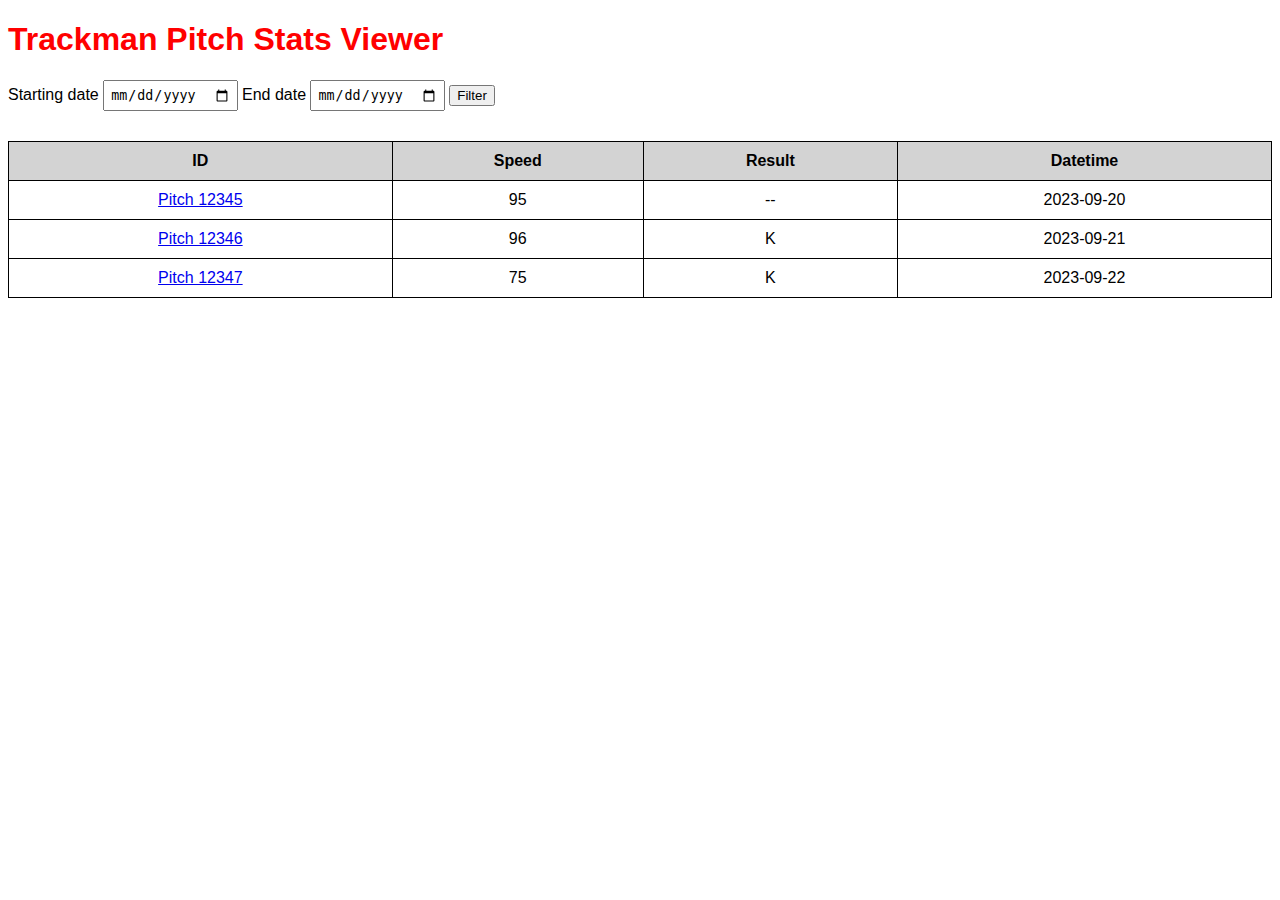
<file: index.html>
<!DOCTYPE html>
<html lang="en">
  <head>
    <meta charset="UTF-8">
    <meta name="viewport" content="width=device-width, initial-scale=1.0">
    <title>Pitch Stats Viewer</title>
    <style>
      body {
        font-family: Arial, sans-serif;
      }
      h1 {
        color: red;
      }
      table {
        width: 100%;
        border-collapse: collapse;
        margin-top: 20px;
      }
      table, th, td {
        border: 1px solid black;
      }
      th {
        cursor: pointer;
        background-color: lightgray;
        padding: 10px;
      }
      th.sorted-asc::after {
        content: ' ▲';
      }
      th.sorted-desc::after {
        content: ' ▼';
      }
      td {
        padding: 10px;
        text-align: center;
      }
      input {
        margin-bottom: 10px;
        padding: 5px;
      }
    </style>
  </head>
  <body>
    <h1>Trackman Pitch Stats Viewer</h1>
    <form onsubmit="filterData(event);">
      <label>Starting date</label>
      <input type="date" id="startdate">
      <label>End date</label>
      <input type="date" id="enddate">
      <button type="submit">Filter</button>
    </form>
    <table id="dataTable">
      <thead>
        <tr>
          <th onclick="sortTable(0)">ID</th>
          <th onclick="sortTable(1)">Speed</th>
          <th onclick="sortTable(2)">Result</th>
          <th onclick="sortTable(3)">Datetime</th>
        </tr>
      </thead>
      <tbody id="tableBody">
        <tr data-date="2023-09-20">
          <td><a href="details.html">Pitch 12345</a></td>
          <td>95</td>
          <td>--</td>
          <td>2023-09-20</td>
        </tr>
        <tr data-date="2023-09-21">
          <td><a href="details.html">Pitch 12346</a></td>
          <td>96</td>
          <td>K</td>
          <td>2023-09-21</td>
        </tr>
        <tr data-date="2023-09-22">
          <td><a href="details.html">Pitch 12347</a></td>
          <td>75</td>
          <td>K</td>
          <td>2023-09-22</td>
        </tr>
      </tbody>
    </table>
    
    <script>
      function filterData(event) {
        event.preventDefault();
        
        var startdate = new Date(document.getElementById("startdate").value);
        var enddate = new Date(document.getElementById("enddate").value);
        var rows = document.querySelectorAll("#tableBody tr");
        
        rows.forEach(row => {
          var rowDate = new Date(row.getAttribute("data-date"));
          
          if (!isNaN(startdate) && !isNaN(enddate)) {
            if (rowDate >= startdate && rowDate <= enddate) {
              row.style.display = "";
            } else {
              row.style.display = "none";
            }
          }
        });
      }

      function sortTable(n) {
        var table = document.getElementById("dataTable");
        var rows = table.rows;
        var switching = true;
        var dir = "asc"; 
        var shouldSwitch;
        var switchCount = 0;
        
        // Remove sorted classes from all columns
        for (let th of table.querySelectorAll("th")) {
          th.classList.remove("sorted-asc", "sorted-desc");
        }
        
        while (switching) {
          switching = false;
          var rowsArray = Array.from(rows).slice(1); // Skip the header row
          
          for (var i = 0; i < (rowsArray.length - 1); i++) {
            shouldSwitch = false;
            var x = rowsArray[i].getElementsByTagName("td")[n];
            var y = rowsArray[i + 1].getElementsByTagName("td")[n];
            
            var xContent = x.textContent || x.innerText;
            var yContent = y.textContent || y.innerText;
            
            if (dir == "asc") {
              if (n === 1) { // If sorting by number (speed)
                if (parseFloat(xContent) > parseFloat(yContent)) {
                  shouldSwitch = true;
                  break;
                }
              } else {
                if (xContent.toLowerCase() > yContent.toLowerCase()) {
                  shouldSwitch = true;
                  break;
                }
              }
            } else if (dir == "desc") {
              if (n === 1) {
                if (parseFloat(xContent) < parseFloat(yContent)) {
                  shouldSwitch = true;
                  break;
                }
              } else {
                if (xContent.toLowerCase() < yContent.toLowerCase()) {
                  shouldSwitch = true;
                  break;
                }
              }
            }
          }
          
          if (shouldSwitch) {
            rowsArray[i].parentNode.insertBefore(rowsArray[i + 1], rowsArray[i]);
            switching = true;
            switchCount++;
          } else {
            if (switchCount === 0 && dir === "asc") {
              dir = "desc";
              switching = true;
            }
          }
        }
        
        // Add sorted class to the sorted column
        table.querySelectorAll("th")[n].classList.add(dir === "asc" ? "sorted-asc" : "sorted-desc");
      }
    </script>
  </body>
</html>
</file>
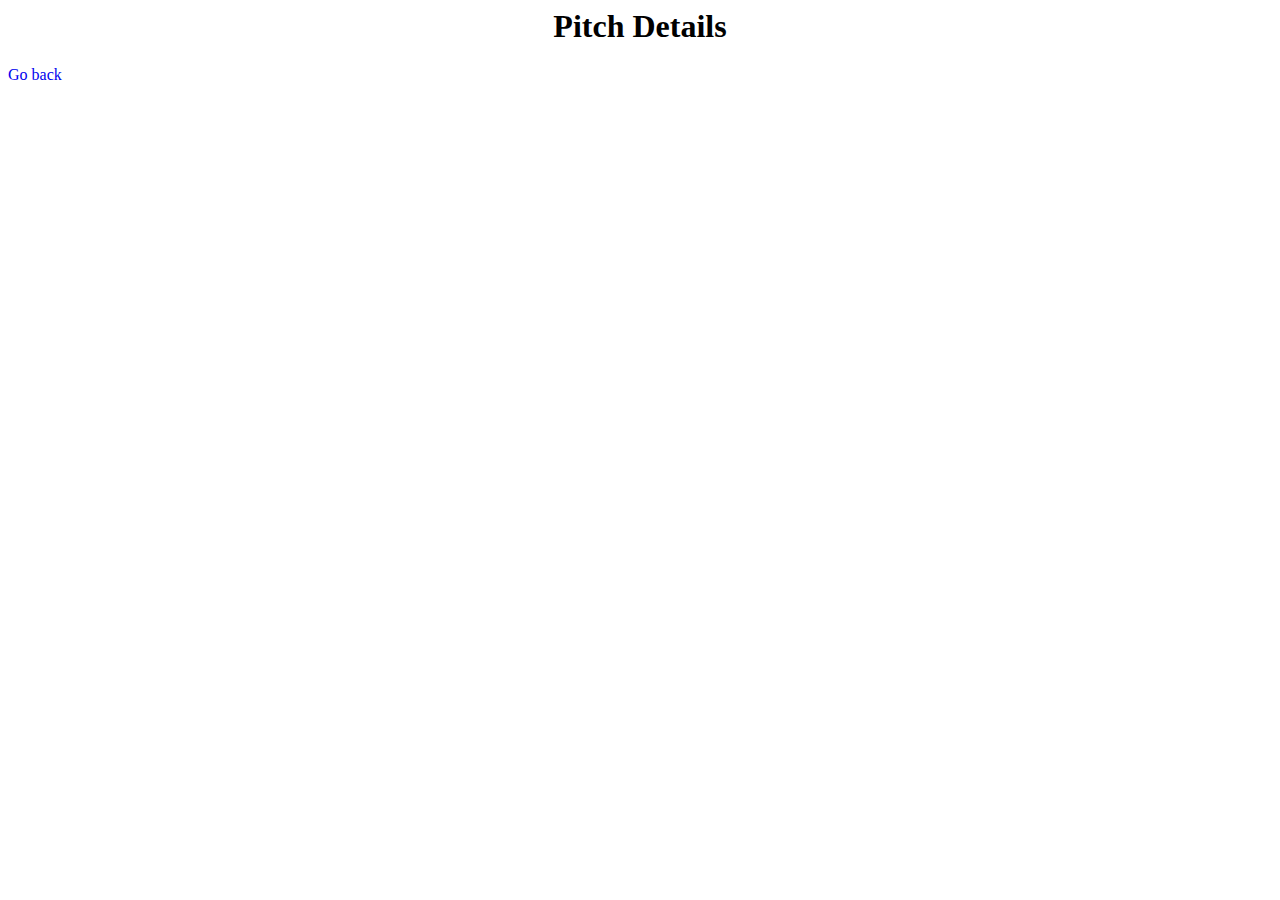
<file: details.html>
<html>
<head>
  <title>Pitch Details</title>
  <link rel="stylesheet" href="styles.css"><link>
</head>
<body>
  <h1> Pitch Details</h1>
  <a href="index.html" >Go back</a>
      <script src="script.js"></script>

</body>
</html>


  
</html>
</file>
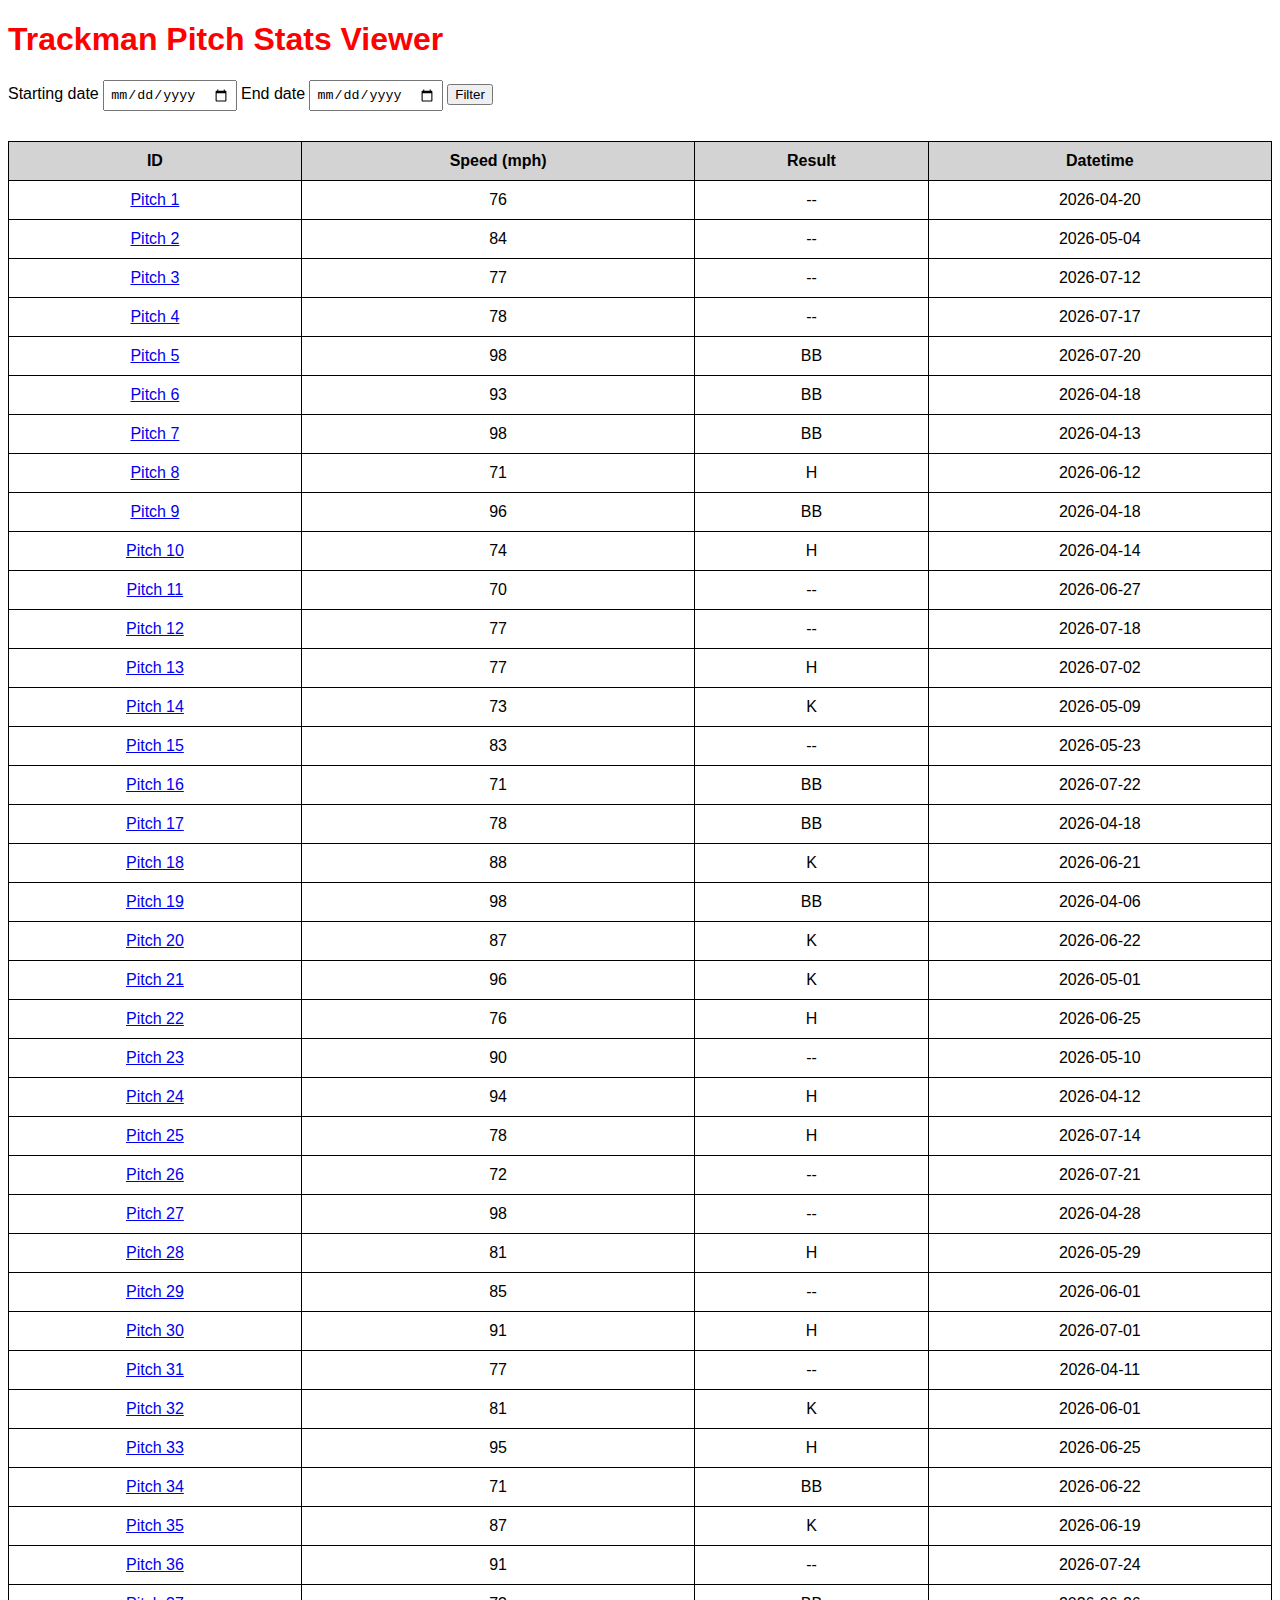
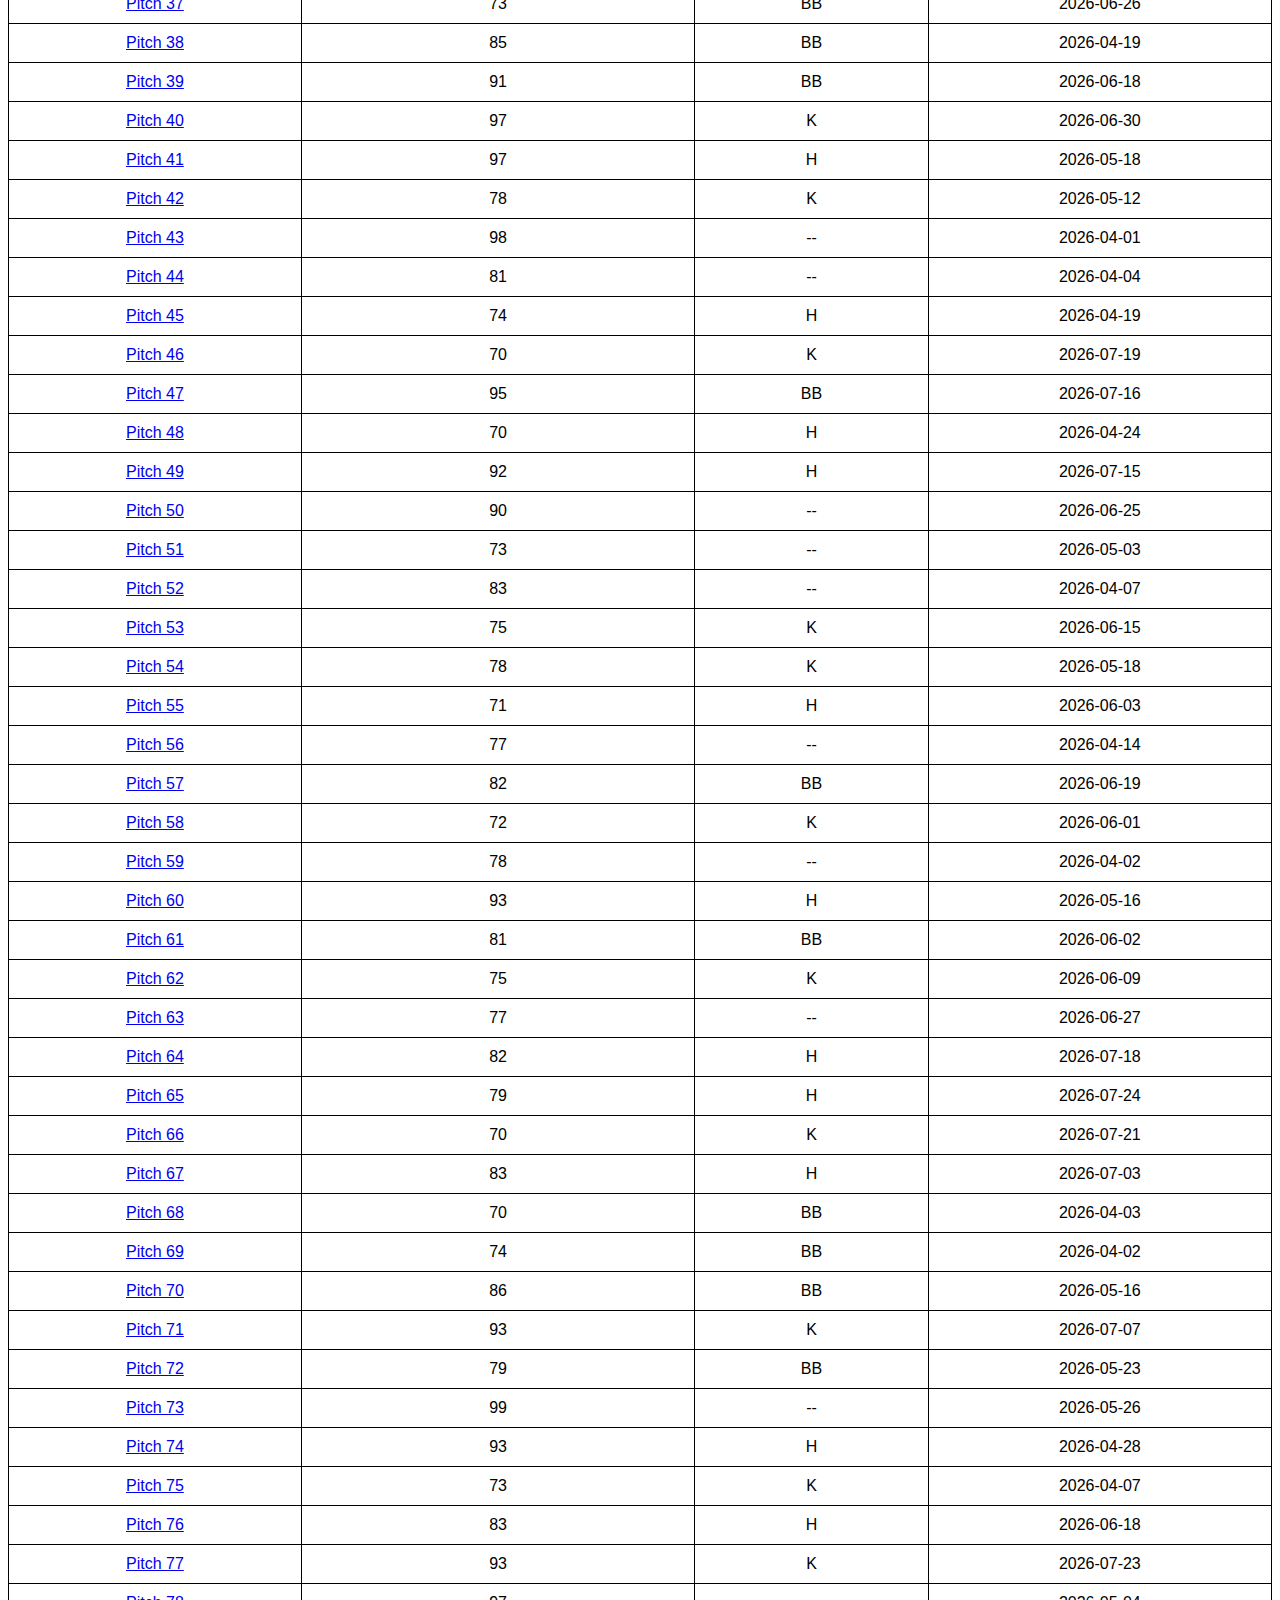
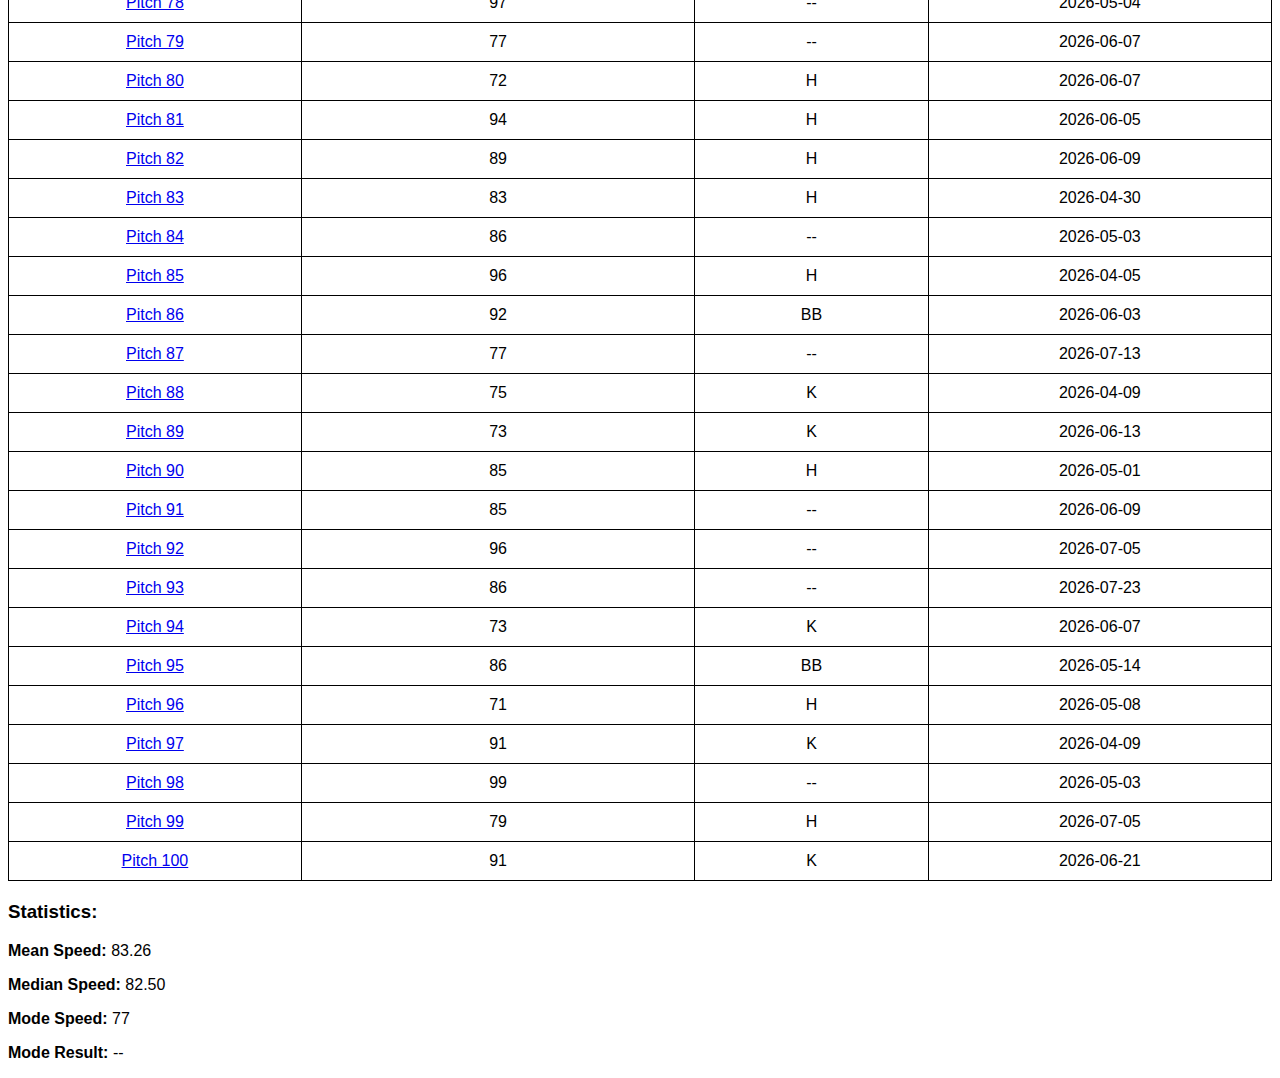
<file: index3.html>
<!DOCTYPE html>
<html lang="en">
  <head>
    <meta charset="UTF-8">
    <meta name="viewport" content="width=device-width, initial-scale=1.0">
    <title>Pitch Stats Viewer</title>
    <style>
      body {
        font-family: Arial, sans-serif;
      }
      h1 {
        color: red;
      }
      table {
        width: 100%;
        border-collapse: collapse;
        margin-top: 20px;
      }
      table, th, td {
        border: 1px solid black;
      }
      th {
        cursor: pointer;
        background-color: lightgray;
        padding: 10px;
      }
      th.sorted-asc::after {
        content: ' ▲';
      }
      th.sorted-desc::after {
        content: ' ▼';
      }
      td {
        padding: 10px;
        text-align: center;
      }
      input {
        margin-bottom: 10px;
        padding: 5px;
      }
      .statistics {
        margin-top: 20px;
      }
    </style>
  </head>
  <body>
    <h1>Trackman Pitch Stats Viewer</h1>
    <form onsubmit="filterData(event);">
      <label>Starting date</label>
      <input type="date" id="startdate">
      <label>End date</label>
      <input type="date" id="enddate">
      <button type="submit">Filter</button>
    </form>
    <table id="dataTable">
      <thead>
        <tr>
          <th onclick="sortTable(0)">ID</th>
          <th onclick="sortTable(1)">Speed (mph)</th>
          <th onclick="sortTable(2)">Result</th>
          <th onclick="sortTable(3)">Datetime</th>
        </tr>
      </thead>
      <tbody id="tableBody">
      </tbody>
    </table>
    
    <div class="statistics">
      <h3>Statistics:</h3>
      <p><strong>Mean Speed:</strong> <span id="meanSpeed"></span></p>
      <p><strong>Median Speed:</strong> <span id="medianSpeed"></span></p>
      <p><strong>Mode Speed:</strong> <span id="modeSpeed"></span></p>
      <p><strong>Mode Result:</strong> <span id="modeResult"></span></p>
    </div>

    <script>
      function filterData(event) {
        event.preventDefault();
        
        var startdate = new Date(document.getElementById("startdate").value);
        var enddate = new Date(document.getElementById("enddate").value);
        var rows = document.querySelectorAll("#tableBody tr");
        
        rows.forEach(row => {
          var rowDate = new Date(row.getAttribute("data-date"));
          
          if (!isNaN(startdate) && !isNaN(enddate)) {
            if (rowDate >= startdate && rowDate <= enddate) {
              row.style.display = "";
            } else {
              row.style.display = "none";
            }
          }
        });
      }

      function sortTable(n) {
        var table = document.getElementById("dataTable");
        var rows = table.rows;
        var switching = true;
        var dir = "asc"; 
        var switchCount = 0;
        
        while (switching) {
          switching = false;
          var rowsArray = Array.from(rows).slice(1);
          
          for (var i = 0; i < (rowsArray.length - 1); i++) {
            var x = rowsArray[i].getElementsByTagName("td")[n];
            var y = rowsArray[i + 1].getElementsByTagName("td")[n];
            var xContent = x.textContent || x.innerText;
            var yContent = y.textContent || y.innerText;
            
            var shouldSwitch = false;
            if (dir === "asc") {
              if (n === 1) {
                if (parseFloat(xContent) > parseFloat(yContent)) {
                  shouldSwitch = true;
                  break;
                }
              } else if (xContent.toLowerCase() > yContent.toLowerCase()) {
                shouldSwitch = true;
                break;
              }
            } else if (dir === "desc") {
              if (n === 1) {
                if (parseFloat(xContent) < parseFloat(yContent)) {
                  shouldSwitch = true;
                  break;
                }
              } else if (xContent.toLowerCase() < yContent.toLowerCase()) {
                shouldSwitch = true;
                break;
              }
            }
          }
          
          if (shouldSwitch) {
            rowsArray[i].parentNode.insertBefore(rowsArray[i + 1], rowsArray[i]);
            switching = true;
            switchCount++;
          } else if (switchCount === 0 && dir === "asc") {
            dir = "desc";
            switching = true;
          }
        }
        
        table.querySelectorAll("th")[n].classList.toggle("sorted-asc", dir === "asc");
        table.querySelectorAll("th")[n].classList.toggle("sorted-desc", dir === "desc");
      }

      function generateRandomPitchData() {
        const tableBody = document.getElementById('tableBody');
        const results = ['K', 'BB', 'H', '--'];
        const speeds = [];
        const pitchResults = [];
        
        for (let i = 1; i <= 100; i++) {
          const randomSpeed = Math.floor(Math.random() * 30) + 70;
          const randomResult = results[Math.floor(Math.random() * results.length)];
          const randomDate = new Date(+(new Date()) - Math.floor(Math.random()*10000000000));
          const formattedDate = randomDate.toISOString().split('T')[0];
          
          speeds.push(randomSpeed);
          pitchResults.push(randomResult);
          
          const row = document.createElement('tr');
          row.setAttribute('data-date', formattedDate);
          row.innerHTML = `
            <td><a href="details.html">Pitch ${i}</a></td>
            <td>${randomSpeed}</td>
            <td>${randomResult}</td>
            <td>${formattedDate}</td>
          `;
          tableBody.appendChild(row);
        }
        
        calculateStatistics(speeds, pitchResults);
      }
      
      function calculateStatistics(speeds, results) {
        // Mean calculation
        const meanSpeed = (speeds.reduce((acc, speed) => acc + speed, 0) / speeds.length).toFixed(2);
        document.getElementById('meanSpeed').textContent = meanSpeed;
        
        // Median calculation
        const sortedSpeeds = speeds.slice().sort((a, b) => a - b);
        const mid = Math.floor(sortedSpeeds.length / 2);
        const medianSpeed = sortedSpeeds.length % 2 !== 0 ? sortedSpeeds[mid] : ((sortedSpeeds[mid - 1] + sortedSpeeds[mid]) / 2).toFixed(2);
        document.getElementById('medianSpeed').textContent = medianSpeed;
        
        // Mode calculation for speed
        const modeSpeed = calculateMode(speeds);
        document.getElementById('modeSpeed').textContent = modeSpeed;
        
        // Mode calculation for results
        const modeResult = calculateMode(results);
        document.getElementById('modeResult').textContent = modeResult;
      }
      
      function calculateMode(arr) {
        const frequency = {};
        let maxFreq = 0;
        let mode;
        
        arr.forEach(item => {
          frequency[item] = (frequency[item] || 0) + 1;
          if (frequency[item] > maxFreq) {
            maxFreq = frequency[item];
            mode = item;
          }
        });
        
        return mode;
      }
      
      window.onload = generateRandomPitchData;
    </script>
  </body>
</html>
</file>
<file: styles.css>
th {
  border-bottom: 1px solid gray;
  font-weight: bold;
  font-size: 1.2em;
}

a {
  text-decoration:none;
}
a: hover {
  text-decoration:underline;
}

h1 {
  text-align:center;
</file>
